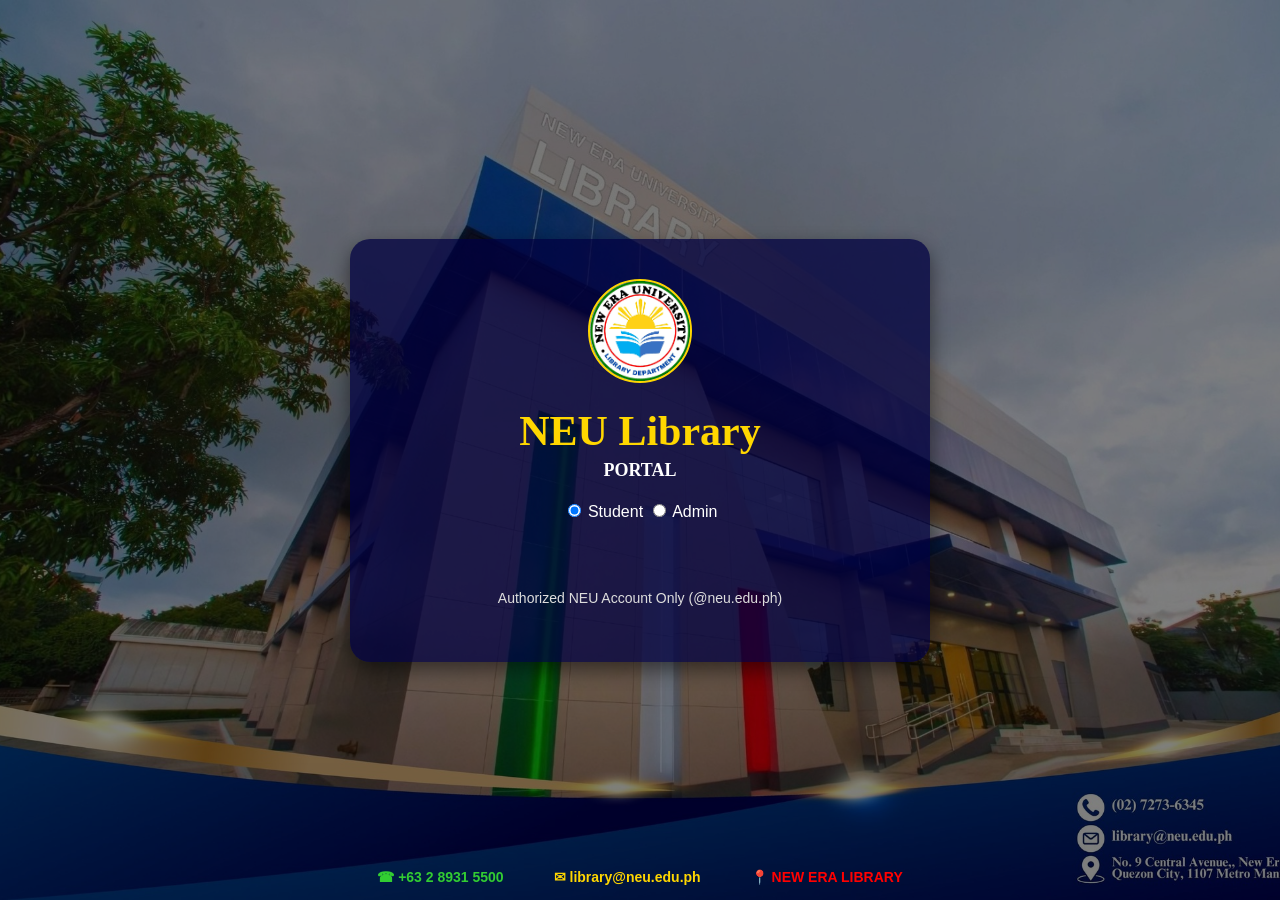
<file: index.html>
<!DOCTYPE html>
<html lang="en">
<head>
  <meta charset="UTF-8">
  <title>NEU Library</title>
  <link rel="stylesheet" href="css/style.css">
  <script src="https://accounts.google.com/gsi/client" async defer></script>
</head>
<body class="login-page">
  <div class="overlay">
    <div class="portal-box">
      <!-- Logo at the top -->
      <div class="logo">
        <img src="logo.png" alt="NEU Logo">
      </div>

      <!-- Main title + subtitle -->
      <h1 class="main-title">NEU Library</h1>
      <p class="portal-subtitle">Portal</p>

      <!-- Role selector -->
      <div class="role-select">
        <label><input type="radio" name="role" value="student" checked> Student</label>
        <label><input type="radio" name="role" value="admin"> Admin</label>
      </div>

      <script>
        const overlay = document.querySelector(".overlay");
        const roleRadios = document.querySelectorAll('input[name="role"]');

        roleRadios.forEach(radio => {
          radio.addEventListener("change", () => {
            if (radio.value === "student") {
              overlay.classList.remove("admin-bg");
              overlay.classList.add("student-bg");
            } else if (radio.value === "admin") {
              overlay.classList.remove("student-bg");
              overlay.classList.add("admin-bg");
            }
          });
        });
      </script>

      <!-- Google Sign-In button -->
      <div id="g_id_onload"
           data-client_id="190773160362-ktumrhotkfso1vm4c285j517t60f16kr.apps.googleusercontent.com"
           data-context="signin"
           data-ux_mode="popup"
           data-callback="handleCredentialResponse"
           data-auto_prompt="false">
      </div>
      <div class="g_id_signin" data-type="standard"></div>

      <p id="noteText" class="note">Authorized NEU Account Only (@neu.edu.ph)</p>
      <p id="greeting" class="greeting"></p>
    </div>
  </div>

  <!-- Footer -->
  <footer class="contact-footer">
    <a href="tel:+63289315500" class="phone">☎ +63 2 8931 5500</a>
    <a href="mailto:library@neu.edu.ph" class="email">✉ library@neu.edu.ph</a>
    <a href="https://maps.app.goo.gl/JHy3Sx4JNGpDCEo68" target="_blank" class="location">📍 NEW ERA LIBRARY</a>
  </footer>

  <script src="js/auth.js"></script>
</body>
</html>
</file>
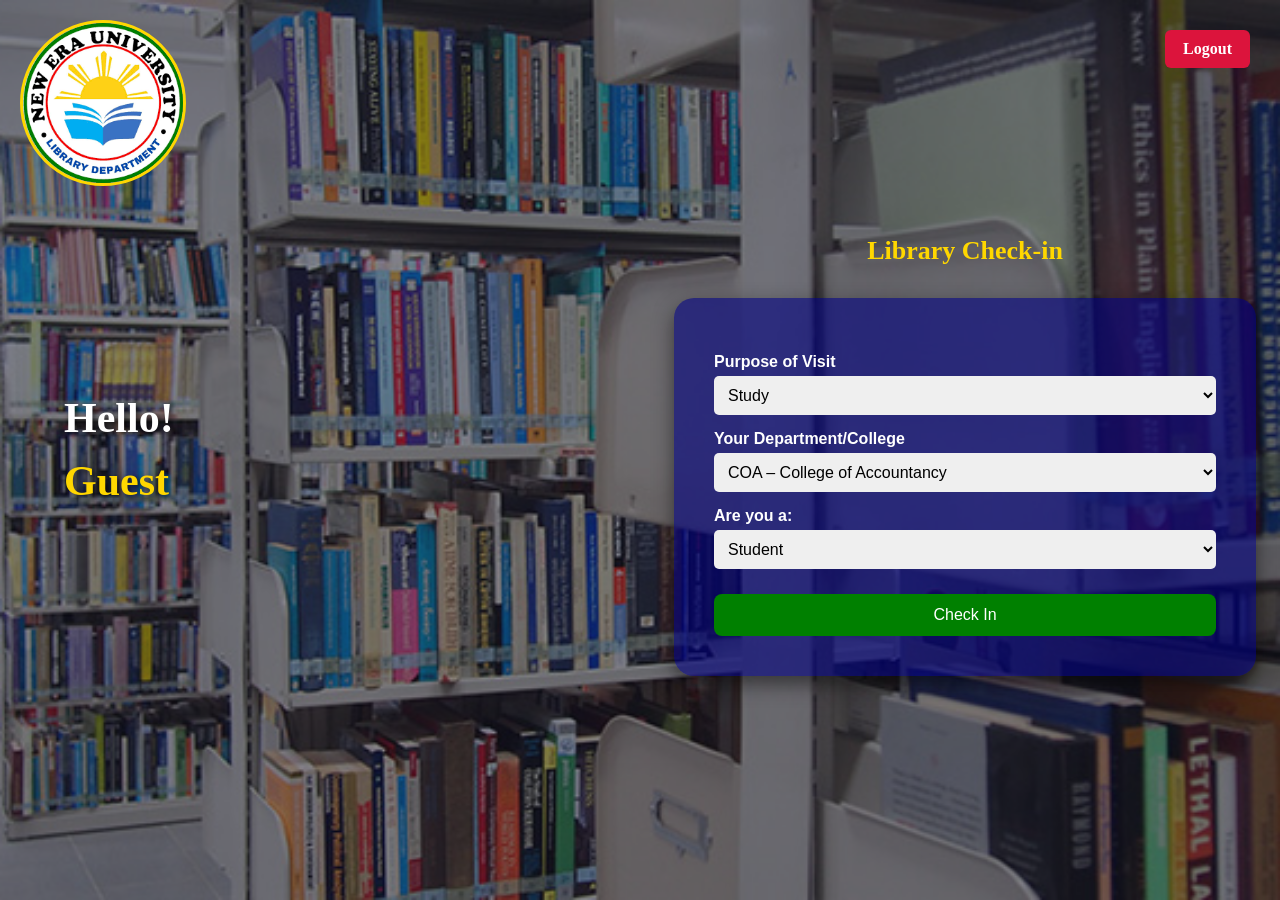
<file: checkin.html>
<!DOCTYPE html>
<html lang="en">
<head>
  <meta charset="UTF-8">
  <title>Library Check-in</title>
  <link rel="stylesheet" href="css/style.css">
  <link rel="stylesheet" href="css/checkin.css">
  <style>
    /* Scrollable dropdown styling */
    select {
      width: 100%;
      padding: 10px;
      margin-top: 5px;
      border-radius: 6px;
      border: none;
      font-size: 16px;
      cursor: pointer;
      transition: all 0.3s ease;
    }
    select:focus {
      outline: none;
      box-shadow: 0 0 10px gold;
      transform: scale(1.02);
    }
    select option { padding: 8px; }
    select { max-height: 150px; overflow-y: auto; }
    select::-webkit-scrollbar { width: 8px; }
    select::-webkit-scrollbar-track { background: rgba(0,0,0,0.2); border-radius: 4px; }
    select::-webkit-scrollbar-thumb { background: gold; border-radius: 4px; }
    select::-webkit-scrollbar-thumb:hover { background: darkgoldenrod; }
  </style>
</head>
<body class="student-dashboard">

<!-- Top bar -->
<div class="top-bar">
  <div class="logo">
    <img src="/logo.png" alt="NEU Logo">
  </div>
  <div class="logout-btn-wrapper">
    <button id="logoutBtn" class="logout-btn">Logout</button>
  </div>
</div>

<div class="overlay">
  <div class="container">
    
    <!-- Left greeting -->
    <div class="left-panel">
      <span id="helloMsg"></span>
    </div>
    
    <!-- Right panel wrapper -->
    <div class="right-panel-wrapper">
      <div class="panel-header">Library Check-in</div>

      <div class="right-panel">
        <div class="form-section">
          <form id="checkinForm">
            <!-- Purpose -->
            <label>Purpose of Visit</label>
            <select id="purpose">
              <option>Study</option>
              <option>Research</option>
              <option>Borrowing</option>
              <option>Return</option>
              <option>Computer Use</option>
              <option>Meeting</option>
              <option>Event</option>
              <option>Quiet Room</option>
              <option>Printing / Photocopying</option>
              <option>Consultation</option>
            </select>

            <!-- College -->
            <label>Your Department/College</label>
            <select id="college">
              <option>COA – College of Accountancy</option>
              <option>CAg – College of Agriculture</option>
              <option>CAS – College of Arts and Sciences</option>
              <option>CBA – College of Business Administration</option>
              <option>COC – College of Communication</option>
              <option>CICS – College of Informatics and Computing Studies</option>
              <option>CCrim – College of Criminology</option>
              <option>CED – College of Education</option>
              <option>CEA – College of Engineering and Architecture</option>
              <option>CMT – College of Medical Technology</option>
              <option>CMid – College of Midwifery</option>
              <option>CMus – College of Music</option>
              <option>CN – College of Nursing</option>
              <option>CPT – College of Physical Therapy</option>
              <option>CRT – College of Respiratory Therapy</option>
              <option>CLaw – College of Law</option>
              <option>CMED – College of Medicine</option>
              <option>SIR – School of International Relations</option>
            </select>

            <!-- New Field: User Type -->
            <label>Are you a:</label>
            <select id="userType">
              <option>Student</option>
              <option>Faculty/Staff</option>
            </select>

            <button type="submit" class="checkin-btn">Check In</button>
          </form>
          <div id="successMsg"></div>
        </div>
      </div>
    </div>
  </div>
</div>

<script src="js/checkin.js"></script>
<script>
  // Logout button function
  document.getElementById("logoutBtn").addEventListener("click", () => {
    localStorage.clear();
    sessionStorage.clear();
    window.location.href = "index.html";
  });
</script>
</body>
</html>
</file>
<file: css/style.css>
/* General body style */
body {
  font-family: Arial, sans-serif;
  margin: 0;
  padding: 0;
}

/* Login page background */
.login-page {
  background: url('../login.jpg') no-repeat center center fixed;
  background-size: cover;
  height: 100vh;
}

/* Transparent overlay covering the whole page */
.overlay {
  position: fixed;
  top: 0; left: 0;
  width: 100%; height: 100%;
  background: rgba(0,0,0,0.5); /* default transparent dark */
  display: flex;
  justify-content: center;
  align-items: center;
  z-index: 1; /* overlay sits below footer */
  transition: background 0.3s ease;
}

/* Student role background */
.overlay.student-bg {
  background: rgba(0,0,255,0.5); /* transparent blue */
}

/* Admin role background */
.overlay.admin-bg {
  background: rgba(0,128,0,0.5); /* transparent green */
}

/* Portal box styled as dark transparent bar */
.portal-box {
  background: rgba(0, 0, 64, 0.75);
  padding: 40px;
  border-radius: 20px;
  width: 90%;
  max-width: 500px;
  color: white;
  text-align: center;
  box-shadow: 0 8px 20px rgba(0,0,0,0.5);
  z-index: 2; /* sits above overlay */
}

/* Logo styling inside portal box */
.portal-box .logo img {
  height: 100px;
  width: 100px;
  border-radius: 50%;
  object-fit: cover;
  border: 2px solid gold;
  margin-bottom: 20px;
}

/* Main title */
.main-title {
  font-family: Georgia, serif;
  font-size: 42px;
  font-weight: bold;
  color: gold;
  margin: 0;
}

/* Subtitle "Portal" */
.portal-subtitle {
  font-family: Georgia, serif;
  font-size: 18px;
  color: white;              /* white text */
  text-transform: uppercase; /* all caps */
  font-weight: bold;
  margin-top: 5px;
  margin-bottom: 20px;
}

/* Role select */
.role-select {
  margin: 15px 0;
  font-size: 16px;
}

/* Input fields */
input[type="email"] {
  width: 90%;
  padding: 10px;
  margin: 15px 0;
  border-radius: 5px;
  border: none;
}

/* Buttons */
button {
  background: green;
  color: white;
  padding: 12px;
  border: none;
  border-radius: 8px;
  cursor: pointer;
  width: 100%;
  font-size: 16px;
}

button.admin {
  background: goldenrod;
}

/* Notes and greeting */
.note {
  margin-top: 15px;
  font-size: 14px;
  color: #ddd;
  transition: all 0.3s ease;
}

.greeting {
  margin-top: 15px;
  font-size: 16px;
  font-weight: bold;
  color: #fff;
}

/* Resize Google Sign-In button */
.g_id_signin {
  display: inline-block;
  transform: scale(1);
  transform-origin: center;
  margin-top: 15px;
  margin-bottom: 20px;
}

/* Footer contact info always above overlay */
.contact-footer {
  position: fixed;       /* fixed at bottom */
  bottom: 15px;
  width: 100%;
  display: flex;
  justify-content: center;
  gap: 40px;
  font-size: 14px;
  z-index: 2000;         /* ensures above overlay */
}

/* Base style for links */
.contact-footer a {
  position: relative;
  text-decoration: none;
  transition: color 0.3s ease;
  padding: 0 5px;
  font-weight: bold;
}

/* Colors */
.contact-footer .phone {
  color: limegreen;
}
.contact-footer .email {
  color: gold;
}
.contact-footer .location {
  color: red;
}

/* Animated underline effect */
.contact-footer a::after {
  content: "";
  position: absolute;
  left: 0;
  bottom: -3px;
  width: 100%;
  height: 2px;
  background: currentColor;
  transform: scaleX(0);
  transform-origin: right;
  transition: transform 0.3s ease;
}

.contact-footer a:hover::after,
.contact-footer a:focus::after {
  transform: scaleX(1);
  transform-origin: left;
}

.contact-footer a:hover {
  color: white; /* hover effect */
}
</file>
<file: css/checkin.css>
body.student-dashboard {
  background: url("../library.jpg") no-repeat center center fixed;
  background-size: cover;
  margin: 0;
  padding: 0;
  font-family: "Segoe UI", Arial, sans-serif;
}

/* Full-page transparent blue overlay */
.overlay {
  position: fixed;
  top: 0; left: 0;
  width: 100%; height: 100%;
  background: rgba(21, 21, 34, 0.5); /* transparent blue */
  display: flex;
  justify-content: center;
  align-items: center;
  z-index: 1;
}

/* Logo stays above everything */
.logo {
  position: fixed;
  top: 20px;
  left: 20px;
  z-index: 1000;
}
.logo img {
  height: 160px;   /* enlarged size */
  width: 160px;    /* keep square ratio */
  border-radius: 50%;
  object-fit: cover;
  border: 3px solid gold; /* slightly thicker border */
}

/* Layout */
.container {
  display: flex;
  width: 90%;
  max-width: 1200px;
  justify-content: space-between;
  align-items: center;
}

.left-panel {
  flex: 1;
  text-align: center;
}
#helloMsg {
  font-family: Georgia, serif;
  font-size: 42px;
  font-weight: bold;
  text-shadow: 2px 2px 6px rgba(0,0,0,0.7);
  text-align: left;
  line-height: 1.4;
  margin-left: 20px;
}
.hello-text { color: white; }
.name-text { color: gold; }

/* Right panel */
.right-panel-wrapper {
  display: flex;
  flex-direction: column;
  align-items: center;
}
.panel-header {
  padding: 12px 20px;
  font-family: Georgia, serif;
  font-size: 26px;
  font-weight: bold;
  color: gold;
  text-align: left;
  margin-bottom: 20px;
}
.right-panel {
  flex: 1;
  background: rgba(0, 0, 128, 0.6); /* darker transparent blue */
  padding: 40px;
  border-radius: 20px;
  color: white;
  box-shadow: 0 8px 20px rgba(0,0,0,0.5);
  width: 100%;
}

/* Form */
.form-section label {
  display: block;
  margin-top: 15px;
  font-weight: bold;
}
.form-section select {
  width: 100%;
  padding: 10px;
  margin-top: 5px;
  border-radius: 5px;
  border: none;
}
.checkin-btn {
  display: block;
  margin: 25px auto 0 auto;
  background: green;
  color: white;
  padding: 12px 20px;
  border: none;
  border-radius: 8px;
  cursor: pointer;
  font-size: 16px;
  transition: all 0.2s ease-in-out;
}
.checkin-btn:hover {
  background: darkgreen;
  transform: scale(1.05);
}
#successMsg {
  margin-top: 20px;
  padding: 12px;
  border-radius: 8px;
  background: rgba(0, 128, 0, 0.2);
  color: #0f0;
  font-weight: bold;
  text-align: center;
  display: none;
}

/* Success popup */
.success-popup {
  position: fixed;
  top: 0; left: 0;
  width: 100%; height: 100%;
  background: rgba(0,0,0,0.6);
  display: flex;
  justify-content: center;
  align-items: center;
  z-index: 999;
}
.popup-box {
  background: #004400;
  color: white;
  padding: 30px;
  border-radius: 12px;
  text-align: center;
  width: 400px;
  box-shadow: 0 8px 20px rgba(0,0,0,0.5);
}
.check-icon {
  font-size: 48px;
  margin-bottom: 15px;
  color: #0f0;
  animation: jump 1s infinite;
}
.popup-box h2 {
  color: #0f0;
  margin-bottom: 10px;
}
.popup-buttons {
  margin-top: 20px;
  display: flex;
  justify-content: center;
  gap: 20px;
}
.popup-buttons button {
  background: #fff;
  color: #004400;
  padding: 10px 20px;
  border: none;
  border-radius: 6px;
  cursor: pointer;
  font-weight: bold;
  transition: transform 0.2s ease, background 0.3s ease;
}
.popup-buttons button:hover {
  background: #ddd;
  transform: scale(1.05);
}

/* Animation */
@keyframes jump {
  0%   { transform: translateY(0); }
  30%  { transform: translateY(-10px); }
  50%  { transform: translateY(0); }
  70%  { transform: translateY(-5px); }
  100% { transform: translateY(0); }
}
/* Left greeting panel */
.left-panel {
  flex: 1;
  display: flex;
  justify-content: flex-start;   /* stick to the left edge */
  align-items: center;           /* center vertically */
  margin: 0;                     /* remove margin */
  padding   : 0;                    /* remove padding */
}

#helloMsg {
  font-family: Georgia, serif;
  font-size: 70 px;               /* large text */
  font-weight: bold;
  text-shadow: 2px 2px 6px rgba(0,0,0,0.7);
  line-height: 0.75;
  text-align: left;              /* align text left */
  margin: 0;                     /* no margin */
  padding: 0;                    /* no padding */
}

.hello-text { 
  color: white; 
  display: block;
}

.name-text { 
  color: gold; 
  display: block;
}
/* Popup heading styles */
.popup-heading {
  margin: 0;
  padding: 0;
  line-height: 1;         /* no extra spacing */
  text-align: center;
}

.welcome-text {
  font-family: Georgia, serif;
  font-size: 30px;
  color: white;
  font-weight: bold;
  display: block;
}

.library-text {
  font-family: Georgia, serif;
  font-size: 25px;
  color: gold;
  font-weight: bold;
  display: block;
}
/* Logout button */
.logout-btn-wrapper {
  position: fixed;
  top: 30px;
  right: 30px;
  z-index: 1000;
}

.logout-btn {
  background: crimson;
  color: white;
  font-family: Georgia, serif;
  font-weight: bold;
  padding: 10px 18px;
  border: none;
  border-radius: 6px;
  cursor: pointer;
  transition: all 0.2s ease-in-out;
}

.logout-btn:hover {
  background: darkred;
  transform: scale(1.05);
}
/* Style for select dropdowns */
select {
  width: 100%;
  padding: 10px;
  margin-top: 5px;
  border-radius: 6px;
  border: none;
  font-size: 16px;
  cursor: pointer;
  transition: all 0.3s ease;
}

/* Animation when clicking (focus) */
select:focus {
  outline: none;
  box-shadow: 0 0 10px gold;
  transform: scale(1.02); /* slight zoom effect */
}

/* Limit dropdown popup height and enable scroll */
select option {
  padding: 8px;
}

select {
  max-height: 150px;   /* limit dropdown popup height */
  overflow-y: auto;    /* enable vertical scroll */
}

/* Custom scrollbar styling */
select::-webkit-scrollbar {
  width: 8px;
}
select::-webkit-scrollbar-track {
  background: rgba(0,0,0,0.2);
  border-radius: 4px;
}
select::-webkit-scrollbar-thumb {
  background: gold;
  border-radius: 4px;
}
select::-webkit-scrollbar-thumb:hover {
  background: darkgoldenrod;
}
</file>
